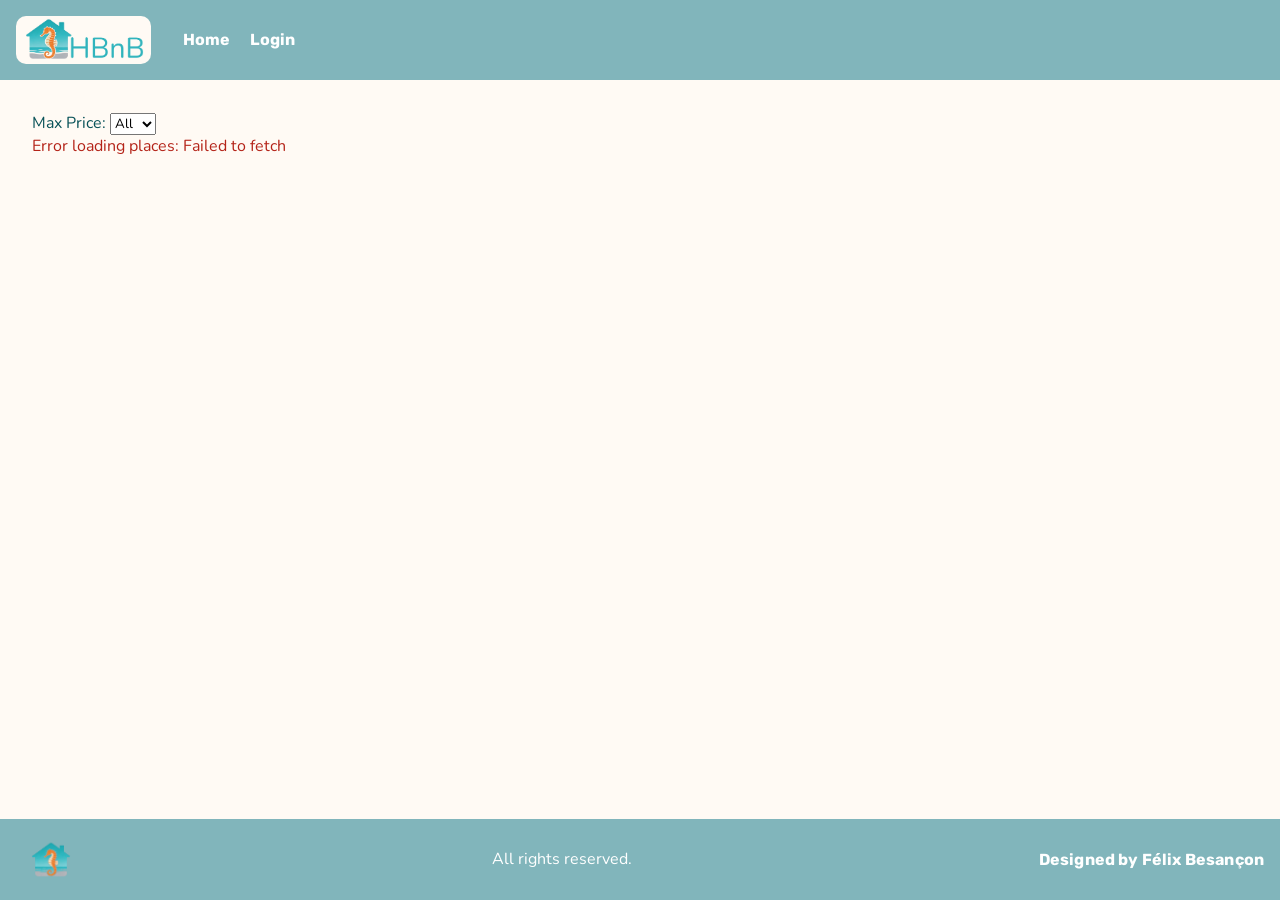
<file: part4/hbnb/front/index.html>
<!DOCTYPE html>
<html lang="en">
<head>
    <meta charset="UTF-8">
    <meta name="viewport" content="width=device-width, initial-scale=1.0">
    <title>List of Places</title>
    <link rel="icon" type="image/png" sizes="32x32" href="images/icon.png">
    <link rel="apple-touch-icon" sizes="180x180" href="images/icon.png">
    <link rel="stylesheet" href="styles.css">
</head>
<body>
    <header>
        <img class="logo" src="images/logo.png" alt="Logo HBnB">
        <nav>
            <a href="index.html">Home</a>
            <a id="login-link" class="login-button" href="login.html">Login</a>
        </nav>
    </header>
    <main>
        <section id="filter">
            <label for="price-filter">Max Price:</label>
            <select id="price-filter">
                <!-- Options will be populated dynamically -->
            </select>
        </section>
        <section id="places-list">
            <!-- Place cards will be populated dynamically -->
        </section>
    </main>
    <footer>
        <div class="footer-content">
            <img class="footer-icon" src="images/icon.png" alt="Site icon">
            <p class="footer-rights">All rights reserved.</p>
            <p class="footer-credit">Designed by Félix Besançon</p>
        </div>
    </footer>
    <script src="scripts.js"></script>
</body>
</html>
</file>
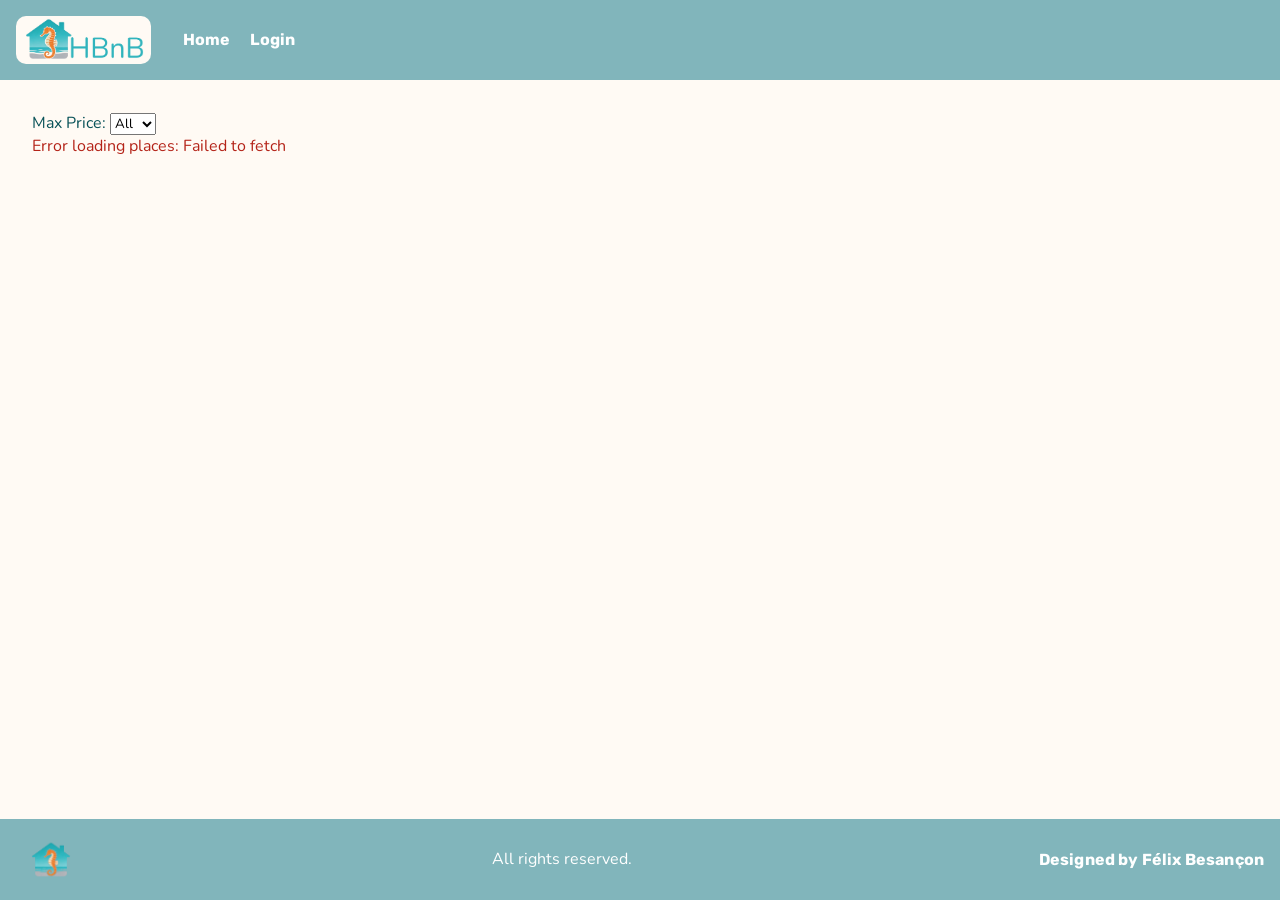
<file: part4/hbnb/front/add_review.html>
<!DOCTYPE html>
<html lang="en">
<head>
    <meta charset="UTF-8">
    <meta name="viewport" content="width=device-width, initial-scale=1.0">
    <title>Add Review</title>
    <link rel="icon" type="image/png" sizes="32x32" href="images/icon.png">
    <link rel="apple-touch-icon" sizes="180x180" href="images/icon.png">
    <link rel="stylesheet" href="styles.css">
</head>
<body>
    <header>
        <img class="logo" src="images/logo.png" alt="Logo HBnB">
        <nav>
            <a href="index.html">Home</a>
            <a id="login-link" class="login-button" href="login.html">Login</a>
        </nav>
    </header>
    <main>
        <!-- Add something to idfentify the place you're reviewing -->
        <form id="review-form">
            <h2>Add a Review</h2>
            <p id="review-place-context"></p>
            <label for="review">Your Review:</label>
            <textarea id="review" name="review" required></textarea>
            <label for="rating">Rating:</label>
            <div id="star-rating" class="star-rating" role="radiogroup" aria-label="Rating"></div>
            <input type="hidden" id="rating" name="rating" value="0" required>
            <p id="review-form-error" role="alert" style="display: none;"></p>
            <button type="submit">Submit Review</button>
        </form>
    </main>
    <footer>
        <div class="footer-content">
            <img class="footer-icon" src="images/icon.png" alt="Site icon">
            <p class="footer-rights">All rights reserved.</p>
            <p class="footer-credit">Designed by Félix Besançon</p>
        </div>
    </footer>
    <script src="scripts.js"></script>
</body>
</html>
</file>
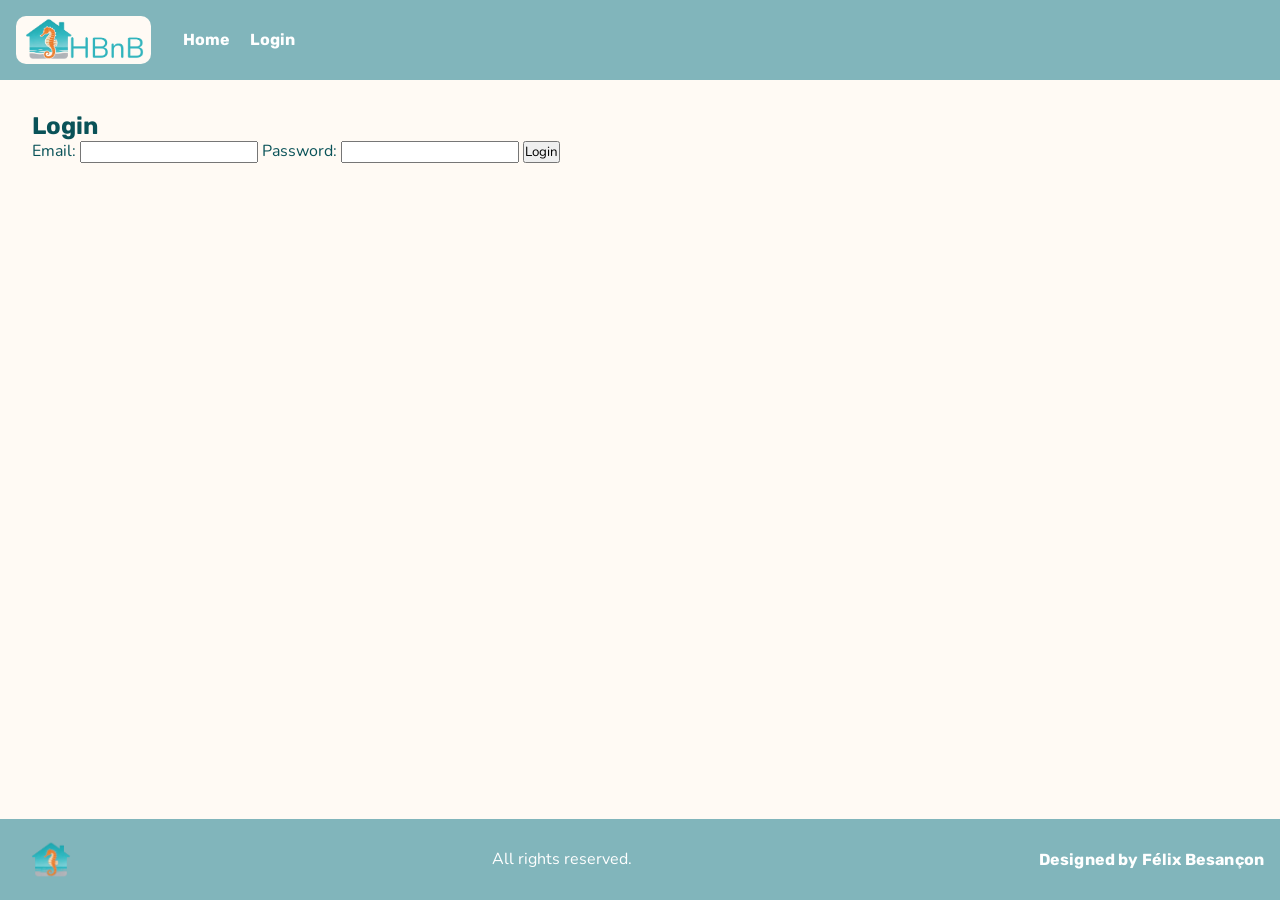
<file: part4/hbnb/front/login.html>
<!DOCTYPE html>
<html lang="en">
<head>
    <meta charset="UTF-8">
    <meta name="viewport" content="width=device-width, initial-scale=1.0">
    <title>Login</title>
    <link rel="icon" type="image/png" sizes="32x32" href="images/icon.png">
    <link rel="apple-touch-icon" sizes="180x180" href="images/icon.png">
    <link rel="stylesheet" href="styles.css">
</head>
<body>
    <header>
        <img class="logo" src="images/logo.png" alt="Logo HBnB">
        <nav>
            <a href="index.html">Home</a>
            <a id="login-link" class="login-button" href="login.html">Login</a>
        </nav>
    </header>
    <main>
        <form id="login-form">
            <h2>Login</h2>
            <label for="email">Email:</label>
            <input type="email" id="email" name="email" required>
            
            <label for="password">Password:</label>
            <input type="password" id="password" name="password" required>
            
            <button type="submit">Login</button>
        </form>
    </main>
    <footer>
        <div class="footer-content">
            <img class="footer-icon" src="images/icon.png" alt="Site icon">
            <p class="footer-rights">All rights reserved.</p>
            <p class="footer-credit">Designed by Félix Besançon</p>
        </div>
    </footer>
    <script src="scripts.js"></script>
</body>
</html>
</file>
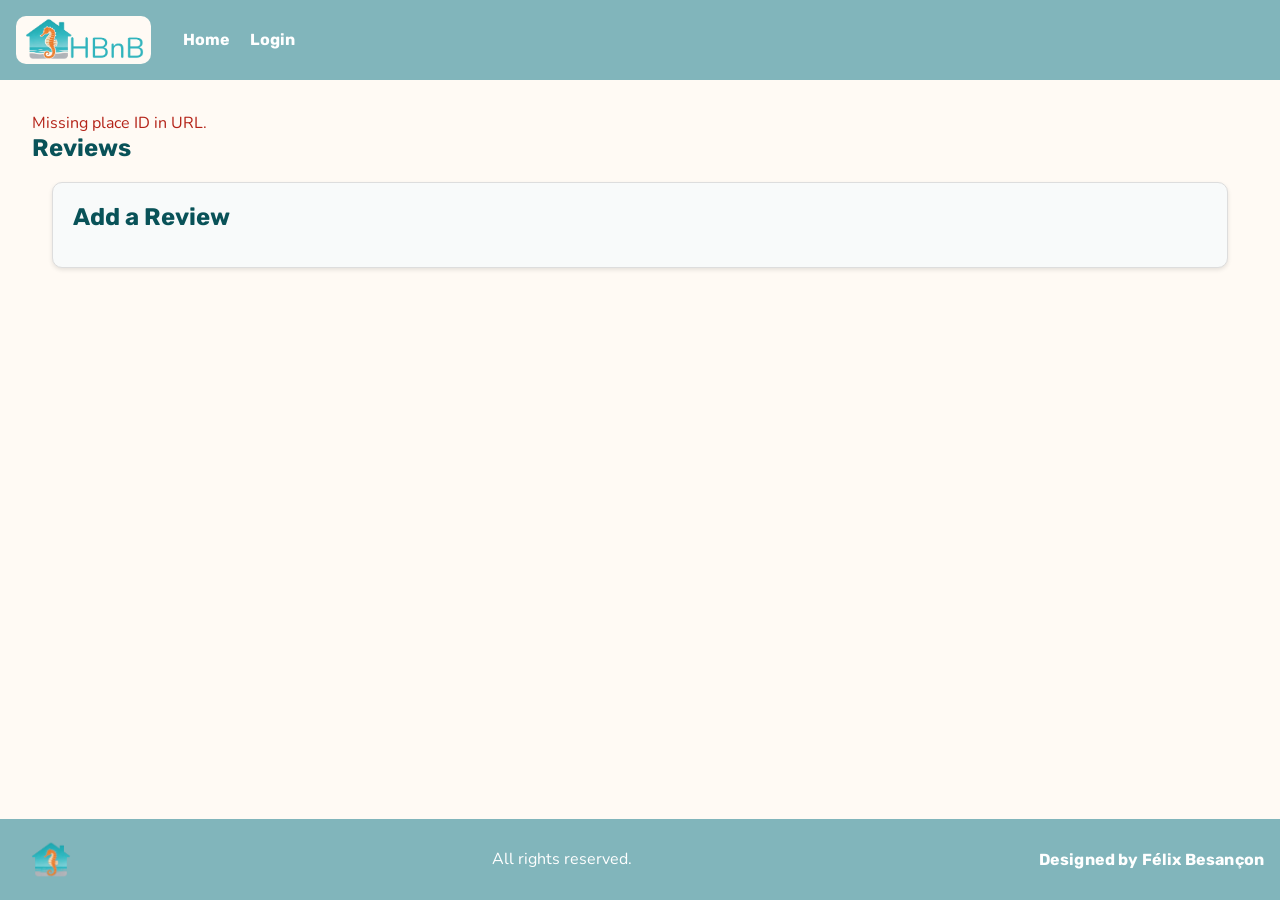
<file: part4/hbnb/front/place.html>
<!DOCTYPE html>
<html lang="en">
<head>
    <meta charset="UTF-8">
    <meta name="viewport" content="width=device-width, initial-scale=1.0">
    <title>Place Details</title>
    <link rel="icon" type="image/png" sizes="32x32" href="images/icon.png">
    <link rel="apple-touch-icon" sizes="180x180" href="images/icon.png">
    <link rel="stylesheet" href="styles.css">
</head>
<body>
    <header>
        <img class="logo" src="images/logo.png" alt="Logo HBnB">
        <nav>
            <a href="index.html">Home</a>
            <a id="login-link" class="login-button" href="login.html">Login</a>
        </nav>
    </header>
    <main>
        <section id="place-details" class="place-details">
            <!-- Place details will be populated dynamically -->
        </section>
        <section id="reviews">
            <h2>Reviews</h2>
            <!-- Review cards will be populated dynamically -->
        </section>
        <section id="add-review">
            <h2>Add a Review</h2>
            <a id="add-review-link" class="details-button" href="add_review.html" style="display: none;">Add Review</a>
        </section>
    </main>
    <footer>
        <div class="footer-content">
            <img class="footer-icon" src="images/icon.png" alt="Site icon">
            <p class="footer-rights">All rights reserved.</p>
            <p class="footer-credit">Designed by Félix Besançon</p>
        </div>
    </footer>
    <script src="scripts.js"></script>
</body>
</html>
</file>
<file: part4/hbnb/front/styles.css>
/* 
  This is a SAMPLE File to get you started. Follow the instructions on the project to complete the tasks. 
  You'll probably need to override some of theese styles.
*/

@import url('https://fonts.googleapis.com/css2?family=Manrope:wght@500;700&family=Nunito:wght@400;600;700&family=Quicksand:wght@500;700&family=Rubik:wght@500;700&display=swap');

* {
    box-sizing: border-box;
    margin: 0;
    padding: 0;
    font-family: var(--font-body);
}

:root {
    /* Rounded sans presets (pick one for --font-title):
       'Rubik' (balanced), 'Quicksand' (softer), 'Manrope' (cleaner) */
    --font-body: 'Nunito', Tahoma, sans-serif;
    --font-title: 'Rubik', 'Nunito', sans-serif;
    --bg-light: #fffaf4;
    --surface: rgb(248, 250, 250);
    --text-main: #095258;
    --text-soft: #426366;
    --brand: #81b5bb;
    --brand-dark: #176269;
    --star-off: #c7cfd1;
    --star-on: #f4a340;
    --star-on-dark: #d6821d;
}

body {
    background-color: var(--bg-light);
    color: var(--text-main);
    min-height: 100vh;
    display: flex;
    flex-direction: column;
}

header {
    background-color: var(--brand);
    color: #fff;
    padding: 1rem;
    display: flex;
    align-items: center;
    gap: 1rem;
}

.logo {
    height: 48px;
    width: auto;
    border-radius: 10px;
    object-fit: contain;
}

footer {
    background-color: var(--brand);
    color: #fff;
    padding: 0.35rem 1rem;
}

.footer-content {
    display: grid;
    grid-template-columns: auto 1fr auto;
    align-items: center;
    gap: 1rem;
}

.footer-icon {
    width: 70px;
    height: 70px;
    object-fit: contain;
}

.footer-rights {
    text-align: center;
}

.footer-credit {
    font-family: var(--font-title);
    font-weight: 700;
    letter-spacing: 0.01em;
    text-align: right;
}

@media (max-width: 640px) {
    .footer-content {
        grid-template-columns: 1fr;
        justify-items: start;
    }

    .footer-rights,
    .footer-credit {
        text-align: left;
    }
}

nav a {
    color: #fff;
    text-decoration: none;
    margin-left: 1rem;
    font-family: var(--font-title);
    font-weight: 700;
    position: relative;
    display: inline-block;
    padding-bottom: 2px;
}

nav a::after {
    content: "";
    position: absolute;
    left: 50%;
    bottom: 0;
    width: 0;
    height: 2px;
    background-color: #fff;
    transform: translateX(-50%);
    transition: width 0.25s ease;
}

nav a:hover::after,
nav a:focus-visible::after {
    width: 100%;
}

h1,
h2,
h3,
h4,
h5,
h6 {
    font-family: var(--font-title);
}

main {
    padding: 2rem;
    flex: 1;
}

/* Place Card Styles */
#places-list {
    display: grid;
    grid-template-columns: repeat(auto-fit, minmax(300px, 1fr));
    gap: 2rem;
}

.place-card {
    background-color: var(--surface);
    margin: 20px;
    padding: 10px;
    border: 1px solid #dddddd;
    border-radius: 10px;
    box-shadow: 0 2px 4px rgba(0, 0, 0, 0.1);
    transition: transform 0.3s, box-shadow 0.3s;
}

.place-card:hover {
    transform: translateY(-5px);
    box-shadow: 0 4px 8px rgba(0, 0, 0, 0.2);
}

.place-card h3 {
    margin-bottom: 0.5rem;
    color: var(--text-main);
    font-family: var(--font-title);
}

.place-card p {
    margin-bottom: 1rem;
    color: var(--text-soft);
}

.details-button {
    background-color: var(--brand);
    color: #fff;
    padding: 10px 20px;
    border: none;
    border-radius: 5px;
    cursor: pointer;
    font-size: 1rem;
    font-family: var(--font-title);
    font-weight: 700;
    transition: background-color 0.3s;
}

.details-button:hover {
    background-color: var(--brand-dark);
}

/* Place Details Styles */
.place-info {
    background-color: var(--surface);
    margin: 20px;
    padding: 10px;
    border: 1px solid #ddd;
    border-radius: 10px;
    box-shadow: 0 2px 4px rgba(0, 0, 0, 0.1);
}

.place-info h1 {
    color: var(--text-main);
    margin-bottom: 1rem;
    font-family: var(--font-title);
}

.place-info h3 {
    color: var(--text-main);
    margin-top: 1rem;
    margin-bottom: 0.5rem;
    font-family: var(--font-title);
}

.place-info ul {
    list-style-type: none;
    padding-left: 2rem;
}

.place-info .amenity-list {
    padding-left: 0;
}

.place-info li {
    color: var(--text-soft);
    margin-bottom: 0.5rem;
}

.place-info .amenity-item {
    display: flex;
    align-items: center;
    justify-content: space-between;
    gap: 1rem;
    border-bottom: 1px solid #e7ecee;
    padding: 0.35rem 0;
}

.amenity-main {
    display: inline-flex;
    align-items: center;
    gap: 0.55rem;
}

.amenity-icon {
    width: 20px;
    height: 20px;
    object-fit: contain;
}

.amenity-name {
    color: var(--text-soft);
}

.amenity-check {
    color: var(--brand);
    font-weight: 700;
}

.place-info li:before {
    content: "✓ ";
    color: var(--brand);
    font-weight: bold;
    margin-right: 0.5rem;
}

.place-info .amenity-item:before {
    content: none;
}

.place-info p {
    color: var(--text-soft);
    margin-bottom: 0.5rem;
}

/* Review Card Styles */
.review-card {
    background-color: var(--surface);
    margin: 20px;
    padding: 10px;
    border: 1px solid #ddd;
    border-radius: 10px;
    box-shadow: 0 2px 4px rgba(0, 0, 0, 0.1);
}

.review-card p {
    color: var(--text-soft);
    margin-bottom: 0.5rem;
}

.review-card strong {
    color: var(--text-main);
}

.review-stars {
    display: inline-flex;
    gap: 2px;
    vertical-align: middle;
}

.review-stars .star {
    color: var(--star-off);
    font-size: 1.1rem;
    line-height: 1;
}

.review-stars .star.filled {
    color: var(--star-on);
}

    .loading-msg {
        color: var(--text-soft);
        font-style: italic;
        padding: 1rem 0;
    }

/* Add Review Form Styles */
#add-review {
    background-color: var(--surface);
    margin: 20px;
    padding: 20px;
    border: 1px solid #ddd;
    border-radius: 10px;
    box-shadow: 0 2px 4px rgba(0, 0, 0, 0.1);
    transition: transform 0.3s, box-shadow 0.3s;
}

#add-review:hover {
    transform: translateY(-5px);
    box-shadow: 0 4px 8px rgba(0, 0, 0, 0.2);
}

#add-review h2 {
    margin-bottom: 1rem;
    color: var(--text-main);
    font-family: var(--font-title);
}

#review-form,
.add-review {
    display: flex;
    flex-direction: column;
    gap: 1rem;
}

#review-form label,
.add-review label {
    font-weight: bold;
    color: var(--text-main);
}

#review-form textarea,
#review-form select,
.add-review textarea,
.add-review select {
    padding: 10px;
    border: 1px solid #ddd;
    border-radius: 5px;
    font-family: var(--font-body);
    font-size: 1rem;
}

#review-form textarea:focus,
#review-form select:focus,
.add-review textarea:focus,
.add-review select:focus {
    outline: none;
    border-color: var(--brand);
    box-shadow: 0 0 5px rgba(21, 153, 168, 0.3);
}

#review-form button:not(.star-btn),
.add-review button:not(.star-btn) {
    background-color: var(--brand);
    color: #fff;
    padding: 10px 20px;
    border: none;
    border-radius: 5px;
    cursor: pointer;
    font-size: 1rem;
    font-family: var(--font-title);
    font-weight: 700;
    transition: background-color 0.3s;
}

.star-rating {
    display: inline-flex;
    gap: 0.35rem;
}

.star-btn {
    background: none;
    border: none;
    color: var(--star-off);
    cursor: pointer;
    font-size: 1.8rem;
    line-height: 1;
    padding: 0;
    transition: transform 0.15s ease, color 0.2s ease;
}

.star-btn:hover,
.star-btn:focus-visible {
    color: var(--star-on);
    transform: scale(1.08);
    outline: none;
}

.star-btn.is-active {
    color: var(--star-on);
}

.star-btn.is-active:hover,
.star-btn.is-active:focus-visible {
    color: var(--star-on-dark);
}

#review-form-error {
    color: #b42318;
    margin-top: -0.25rem;
}

#review-form button:not(.star-btn):hover,
.add-review button:not(.star-btn):hover {
    background-color: var(--brand-dark);
}

#cancel-review {
    background-color: #6c757d;
}

#cancel-review:hover {
    background-color: #5a6268;
}
</file>
